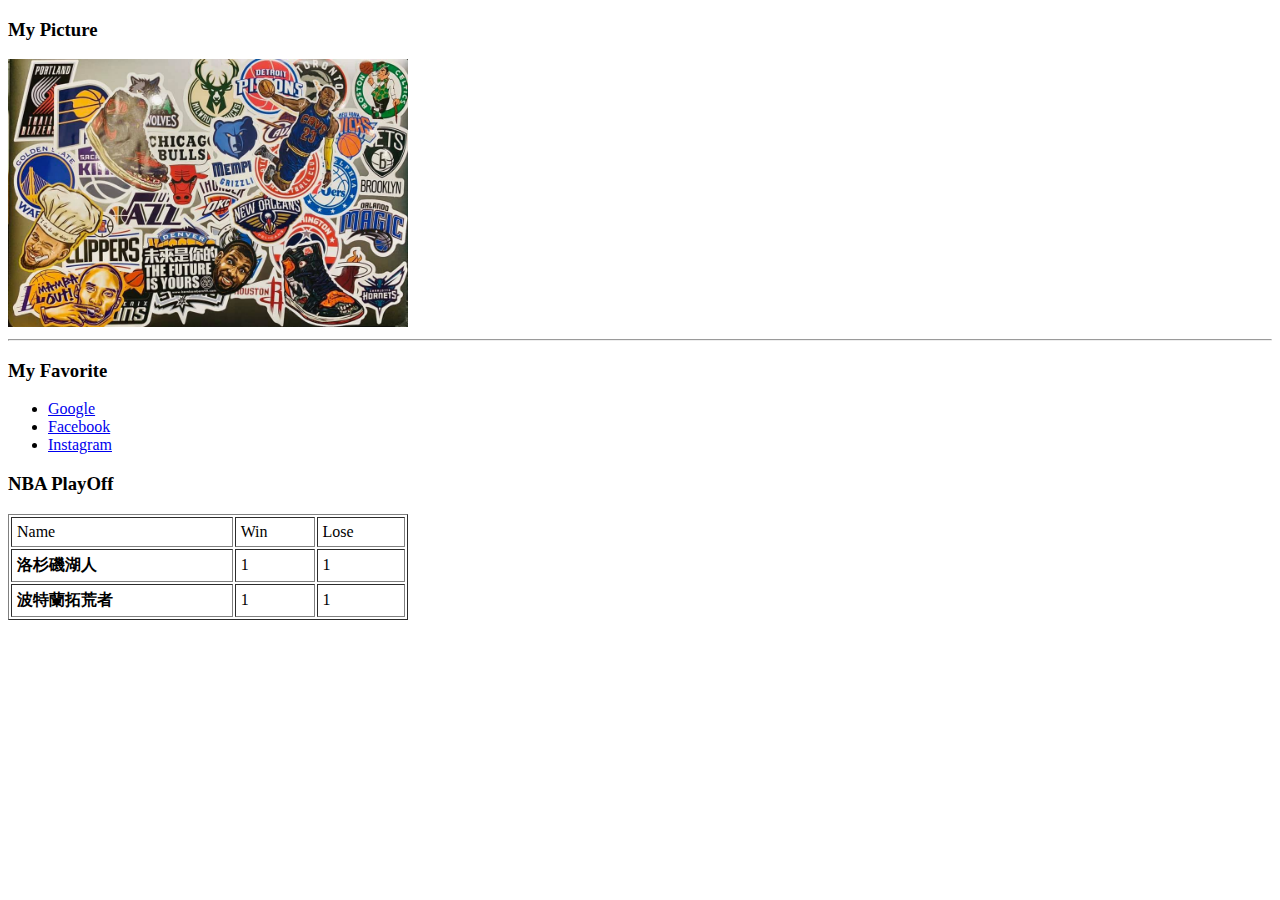
<file: 01_basic_html/homework/index.html>
<!DOCTYPE html>
<html>

<head>
  <meta charset="utf-8"></meta>
  <title>Homepage</title>
</head>

<body>
  <h3>My Picture</h3>
  <img src="head.jpg" width="400px"></img>
  <hr />
  <h3>My Favorite</h3>
  <ul>
    <li><a href="https://www.google.com">Google</a></li>
    <li><a href="https://www.facebook.com">Facebook</a></li>
    <li><a href="https://www.instagram.com">Instagram</a></li>
  </ul>
  <h3>NBA PlayOff</h3>
  <table border="1" width="400" cellpadding="5">
    <td>Name</td>
    <td>Win</td>
    <td>Lose</td>
    <tr>
      <td><b>洛杉磯湖人</b></td>
      <td>1</td>
      <td>1</td>
    </tr>
    <tr>
      <td><b>波特蘭拓荒者</b></td>
      <td>1</td>
      <td>1</td>
    </tr>
  </table>
</body>

</html>
</file>
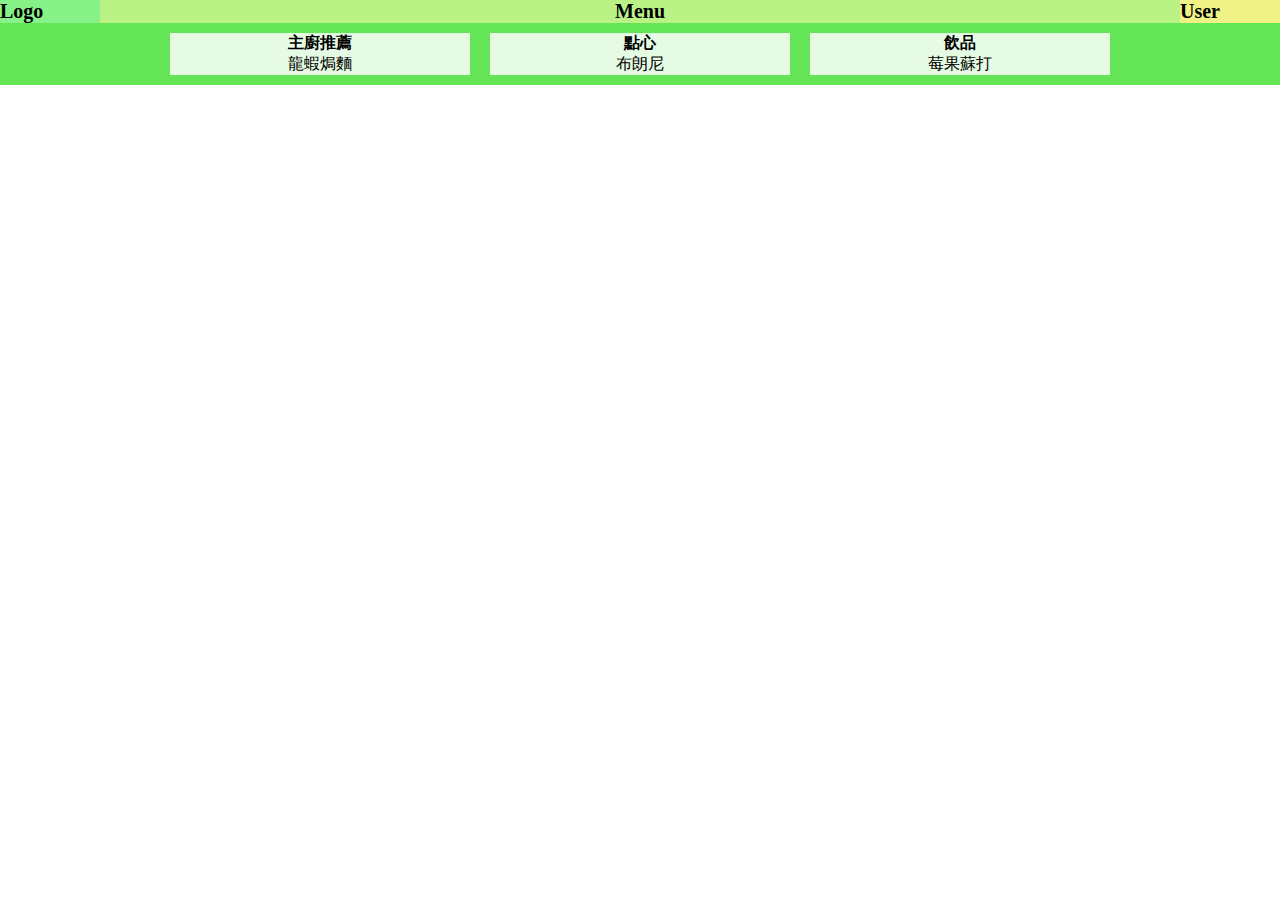
<file: 03_css_selector/homework/training3.html>
<!DOCTYPE html>
<html>
<head>
    <meta charset="utf-8"/>
    <title>Lesson 3</title>
    <link href="..\styles\style.css" rel="stylesheet" type="text/css" media="all" />
</head>
<body>
    <nav>
        <div class="logo">Logo</div>
        <div class="menu">Menu</div>
        <div class="user">User</div>
    </nav>
    <main>
        <div class="item"><b>主廚推薦</b><br/>龍蝦焗麵</div>
        <div class="item"><b>點心</b></br>布朗尼</div>
        <div class="item"><b>飲品</b></br>莓果蘇打</div>
    </main>
</body>
</html>
</file>
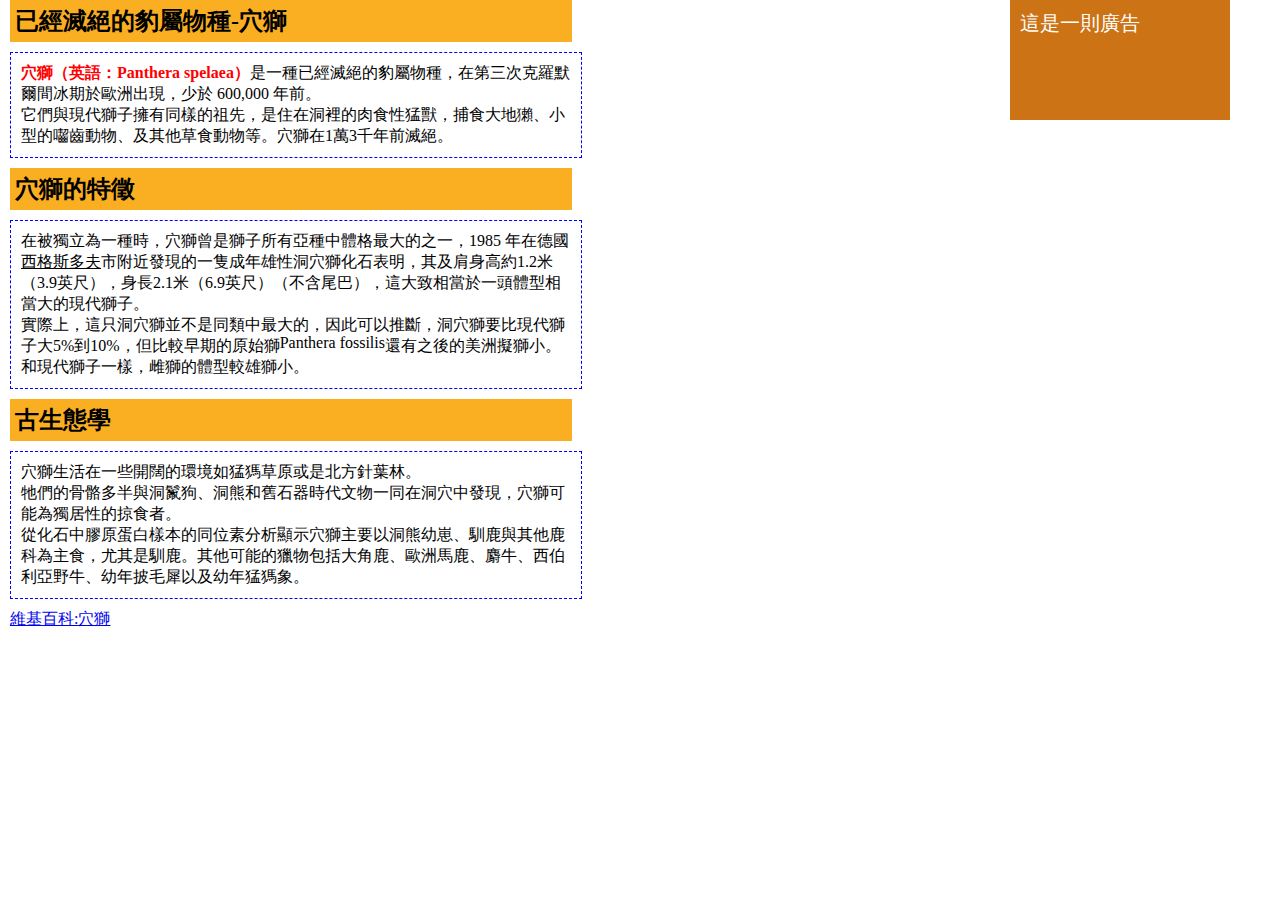
<file: 04_css_table_layout/homework/training4.html>
<!DOCTYPE html>
<html>
    <head>
        <meta charset="utf-8"/>
        <title>Lesson 4</title>
        <style type="text/css">
        .title{width:552px;font-weight:bold ;font-size:24px;background-color:#FAAF23;padding:5px;margin-left: 10px;}
        .content{width:550px;border:1px dashed blue;padding:10px;margin-top:10px;margin-bottom: 10px;margin-left:10px;}
        .keyword{color: red;font-weight:bold;}
        .box{
            position: absolute;right:50px;top:0px;
            width:200px;height:100px;background-color:#CB7315;
            font-size:20px;color:white;padding:10px;
        }
        </style>
    </head>
    <body style="margin :0px">
        <div class="title">已經滅絕的豹屬物種-穴獅</div>
        <div class="content">
            <span class="keyword">穴獅（英語：Panthera spelaea）</span>是一種已經滅絕的豹屬物種，在第三次克羅默爾間冰期於歐洲出現，少於 600,000 年前。</br>
            它們與現代獅子擁有同樣的祖先，是住在洞裡的肉食性猛獸，捕食大地獺、小型的囓齒動物、及其他草食動物等。穴獅在1萬3千年前滅絕。</br>

        </div>
        <div class="box">這是一則廣告</div>
        <div class="title">穴獅的特徵</div>
        <div class="content">
            在被獨立為一種時，穴獅曾是獅子所有亞種中體格最大的之一，1985 年在德國<u>西格斯多夫</u>市附近發現的一隻成年雄性洞穴獅化石表明，其及肩身高約1.2米（3.9英尺），身長2.1米（6.9英尺）（不含尾巴），這大致相當於一頭體型相當大的現代獅子。</br>
            實際上，這只洞穴獅並不是同類中最大的，因此可以推斷，洞穴獅要比現代獅子大5%到10%，但比較早期的原始獅<span style="position:relative;top:-3px">Panthera fossilis</span>還有之後的美洲擬獅小。和現代獅子一樣，雌獅的體型較雄獅小。
        </div> 
        <div class="title">古生態學</div>
        <div class="content">
            穴獅生活在一些開闊的環境如猛獁草原或是北方針葉林。</br>
            牠們的骨骼多半與洞鬣狗、洞熊和舊石器時代文物一同在洞穴中發現，穴獅可能為獨居性的掠食者。</br>
            從化石中膠原蛋白樣本的同位素分析顯示穴獅主要以洞熊幼崽、馴鹿與其他鹿科為主食，尤其是馴鹿。其他可能的獵物包括大角鹿、歐洲馬鹿、麝牛、西伯利亞野牛、幼年披毛犀以及幼年猛獁象。
        </div>
        </div>
        <div style="margin-left:10px"><a href="https://zh.wikipedia.org/wiki/%E7%A9%B4%E7%8D%85">維基百科:穴獅</a></div>
    </body>
</html>
</file>
